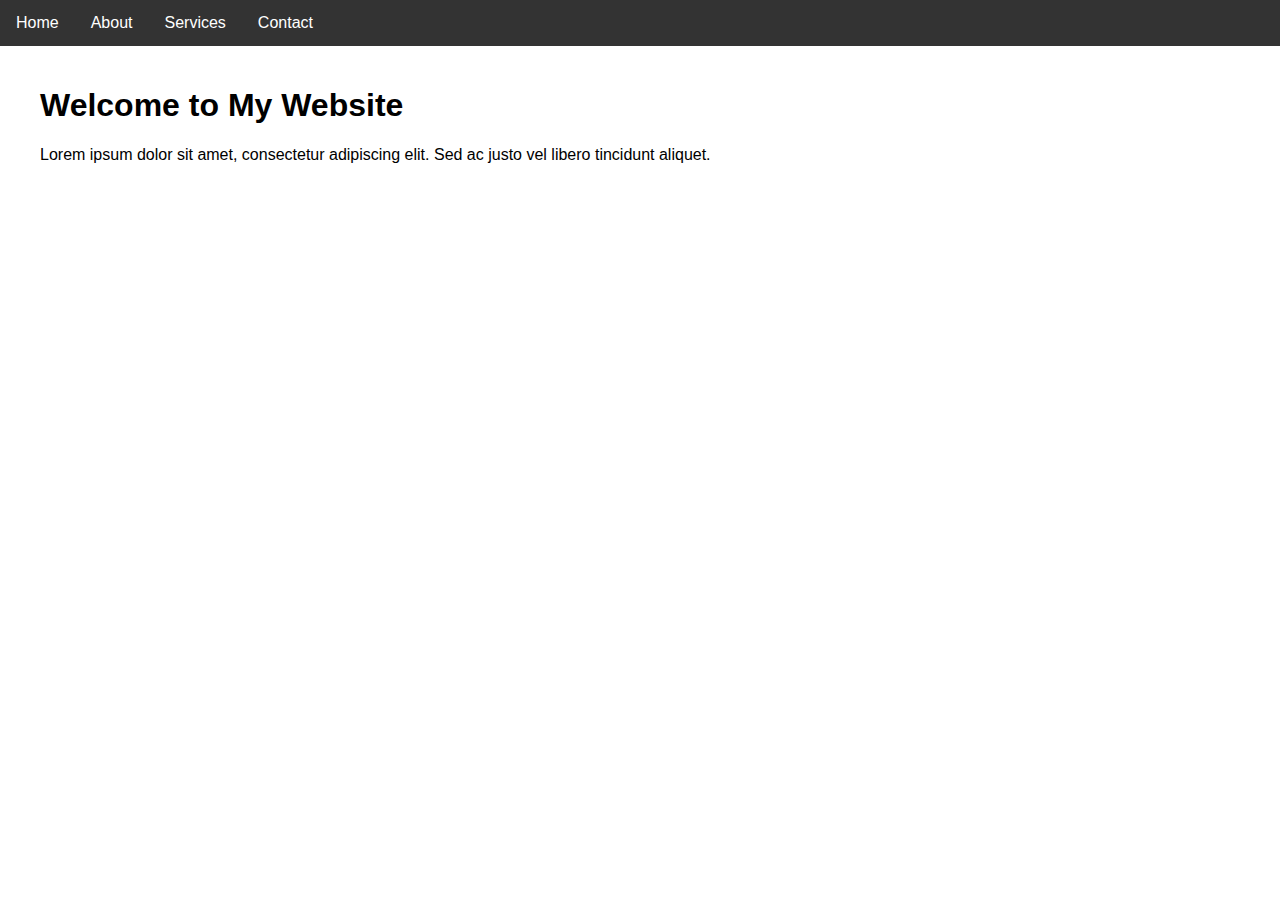
<file: index.html>
<!DOCTYPE html>
<html lang="en">
  <head>
    <meta charset="UTF-8" />
    <meta name="viewport" content="width=device-width, initial-scale=1.0" />
    <title>My Responsive Website</title>
    <link rel="stylesheet" href="styles.css" />
  </head>
  <body>
    <div class="navbar">
      <a href="index2.html">Home</a>
      <a href="About.html">About</a>
      <a href="Services.html">Services</a>
      <a href="Contact.html">Contact</a>
    </div>
    <div class="container">
      <h1>Welcome to My Website</h1>
      <p>
        Lorem ipsum dolor sit amet, consectetur adipiscing elit. Sed ac justo
        vel libero tincidunt aliquet.
      </p>
    </div>
    <script>
      // Example JavaScript for interactivity
      const heading = document.querySelector("h1");
      heading.addEventListener("click", () => {
        heading.style.color = "blue";
      });
    </script>
  </body>
</html>
</file>
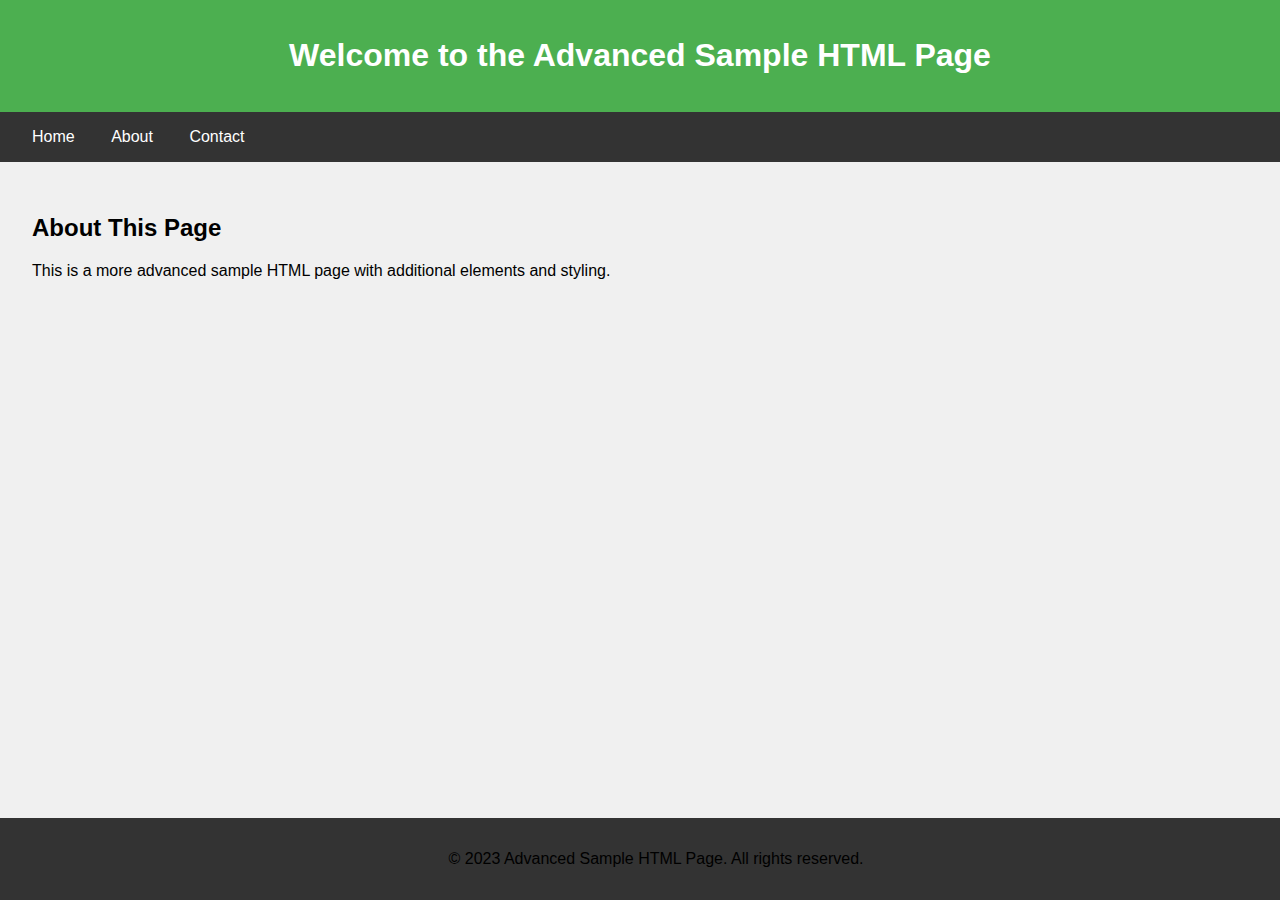
<file: index3.html>
<!DOCTYPE html>
<html lang="en">
  <head>
    <meta charset="UTF-8" />
    <meta name="viewport" content="width=device-width, initial-scale=1.0" />
    <title>Advanced Sample HTML Page</title>
    <style>
      body {
        font-family: Arial, sans-serif;
        background-color: #f0f0f0;
        margin: 0;
        padding: 0;
      }
      header {
        background-color: #4caf50;
        color: white;
        padding: 1em;
        text-align: center;
      }
      nav {
        margin: 0;
        padding: 1em;
        background-color: #333;
      }
      nav a {
        color: white;
        margin: 0 1em;
        text-decoration: none;
      }
      main {
        padding: 2em;
      }
      footer {
        background-color: #333;
        color: black;
        text-align: center;
        padding: 1em;
        position: fixed;
        width: 100%;
        bottom: 0;
      }
    </style>
  </head>
  <body>
    <header>
      <h1>Welcome to the Advanced Sample HTML Page</h1>
    </header>
    <nav>
      <a href="index.html">Home</a>
      <a href="#about">About</a>
      <a href="#contact">Contact</a>
    </nav>
    <main>
      <h2>About This Page</h2>
      <p>
        This is a more advanced sample HTML page with additional elements and
        styling.
      </p>
    </main>
    <footer>
      <p>&copy; 2023 Advanced Sample HTML Page. All rights reserved.</p>
    </footer>
  </body>
</html>
</file>
<file: styles.css>
/* body{
    background: linear-gradient(purple, blue);
    background-image: url(Files/Image/Blue.jpeg);
    background-size: cover;
    background-repeat: no-repeat;
    background-attachment: fixed;
}
pre{
    border-radius: 5px;
    border-style: inset;
    padding: 2px;
    font-size: larger;
    font-family: "comic neue";
    font-weight: bold;
} */
body {
    font-family: Arial, sans-serif;
    margin: 0;
    padding: 0;
    background-color: #ffffff;
}
.container {
    max-width: 1200px;
    margin: 0 auto;
    padding: 20px;
}
/* Responsive navigation menu */
.navbar {
    background-color: #333;
    overflow: hidden;
}
.navbar a {
    float: left;
    display: block;
    color: white;
    text-align: center;
    padding: 14px 16px;
    text-decoration: none;
}
/* Responsive layout for smaller screens */
@media screen and (max-width: 600px) {
    .navbar a {
        float: none;
        display: block;
        text-align: left;
    }
}
</file>
